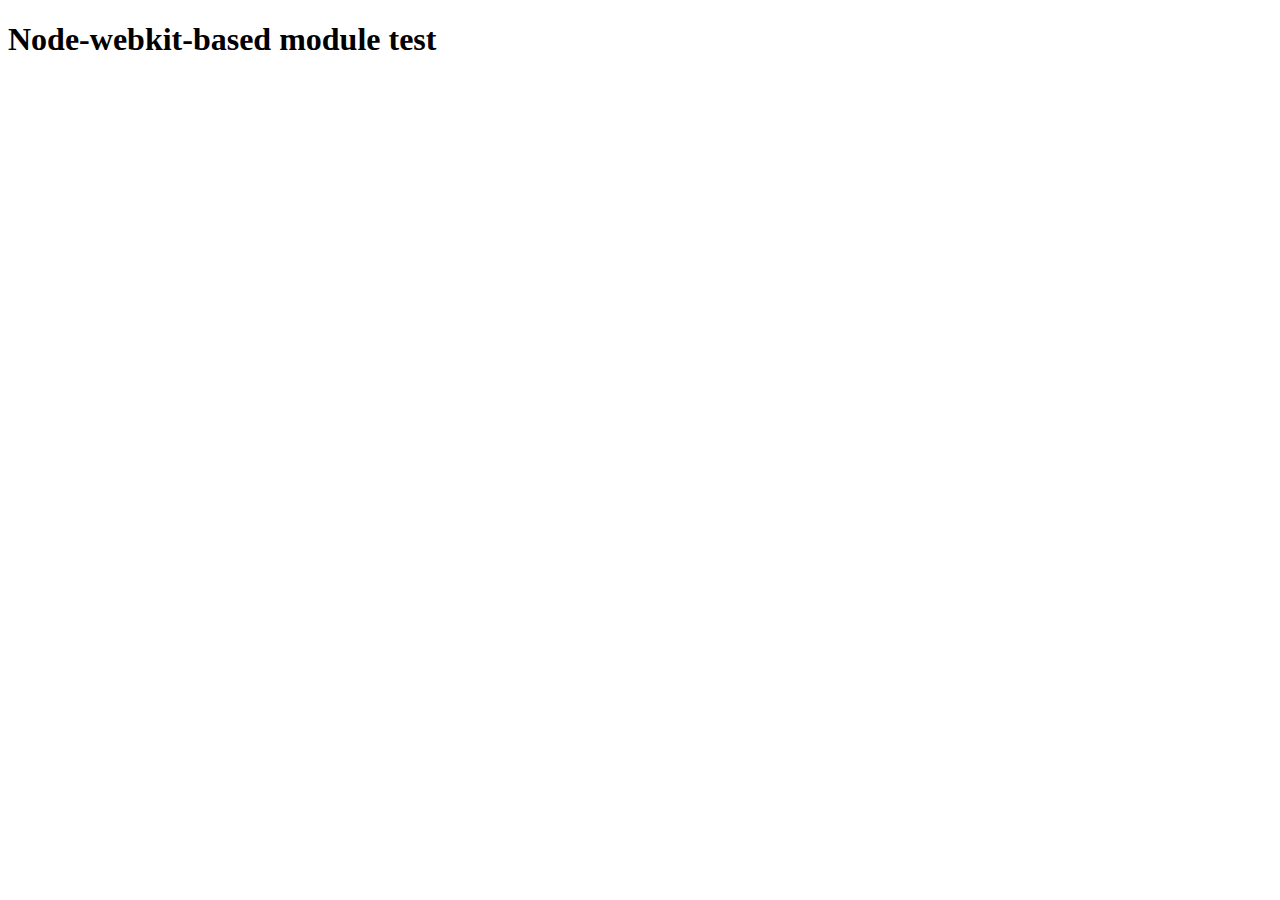
<file: node_modules/mongoose/node_modules/bson/node_modules/bson-ext/node_modules/node-pre-gyp/lib/util/nw-pre-gyp/index.html>
<!doctype html>
<html>
<head>
<meta charset="utf-8">
<title>Node-webkit-based module test</title>
<script>
function nwModuleTest(){
   var util = require('util');
   var moduleFolder = require('nw.gui').App.argv[0];
   try {
      require(moduleFolder);
   } catch(e) {
      if( process.platform !== 'win32' ){
         util.log('nw-pre-gyp error:');
         util.log(e.stack);
      }
      process.exit(1);
   }
   process.exit(0);
}
</script>
</head>
<body onload="nwModuleTest()">
<h1>Node-webkit-based module test</h1>
</body>
</html>
</file>
